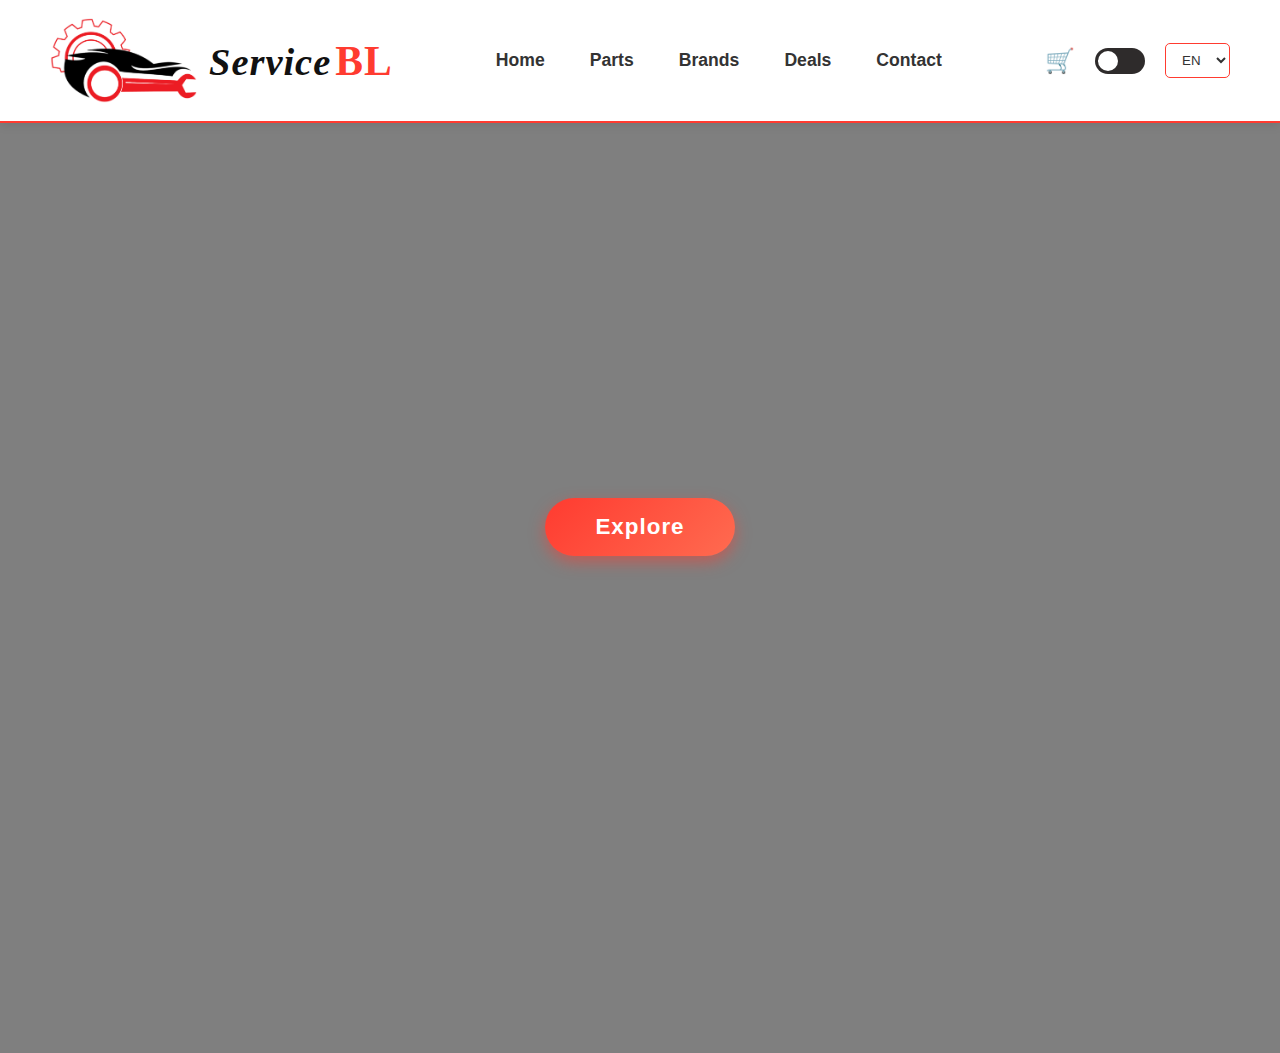
<file: home/home.html>
<!DOCTYPE html>
<html lang="en">
<head>
  <meta charset="UTF-8">
  <meta name="viewport" content="width=device-width, initial-scale=1.0">
  <title>AutoService</title>
  <link rel="stylesheet" href="/home/home.css">
</head>
<body>

  <!-- HEADER -->
  <header class="header">
    <div class="logo">
      <img src="./images/logo.png" alt="AutoService Logo">
      <h1 class="brand-name">
        <span class="service">Service</span><span class="bl">BL</span>
      </h1>
    </div>

    <nav class="nav">
      <ul>
        <li><a href="#">Home</a></li>
        <li><a href="#">Parts</a></li>
        <li><a href="#">Brands</a></li>
        <li><a href="#">Deals</a></li>
        <li><a href="#">Contact</a></li>
      </ul>
    </nav>

    <div class="header-right">
      <div class="cart-icon">🛒</div>
      <label class="theme-switch">
        <input type="checkbox" id="theme-toggle">
        <span class="slider"></span>
      </label>
      <div class="language-selector">
        <select id="language">
          <option value="en">EN</option>
          <option value="fr">FR</option>
          <option value="ar">AR</option>
        </select>
      </div>
    </div>
  </header>

  <!-- SLIDESHOW -->
  <section class="slideshow">
    <div class="slide" style="background-image: url('./images/2023-BMW-M4-CSL-001-2160.jpg');"></div>
    <div class="slide" style="background-image: url('./images/2025-Cupra-Tindaya-Concept-004-2160.jpg');"></div>
    <div class="slide" style="background-image: url('./images/2025-Mercedes-AMG-GT2-Edition-W16-001-1440w.jpg');"></div>
    <div class="slide" style="background-image: url('./images/2026-Shelby-Super-Snake-R-006-2160.jpg');"></div>
  </section>

  <!-- OVERLAY -->
  <div class="overlay">
   <button class="explore-btn" onclick="document.querySelector('#parts-section').scrollIntoView({ behavior: 'smooth' });">
   Explore
</button>

  </div>

  <script>
    // Dark/Light Mode Toggle
    const toggle = document.getElementById('theme-toggle');
    toggle.addEventListener('change', () => {
      document.body.classList.toggle('dark-mode', toggle.checked);
    });
  </script>
  <script>
  const translations = {
    en: {
      home: "Home",
      parts: "Parts",
      brands: "Brands",
      deals: "Deals",
      contact: "Contact",
      explore: "Explore"
    },
    fr: {
      home: "Accueil",
      parts: "Pièces",
      brands: "Marques",
      deals: "Offres",
      contact: "Contact",
      explore: "Explorer"
    },
    ar: {
      home: "الرئيسية",
      parts: "القطع",
      brands: "العلامات",
      deals: "العروض",
      contact: "اتصل بنا",
      explore: "استكشاف"
    }
  };

  const langSelect = document.getElementById("language");
  const navLinks = document.querySelectorAll(".nav a");
  const exploreBtn = document.querySelector(".explore-btn");

  // Function to switch language
  function switchLanguage(lang) {
    const t = translations[lang];
    navLinks[0].textContent = t.home;
    navLinks[1].textContent = t.parts;
    navLinks[2].textContent = t.brands;
    navLinks[3].textContent = t.deals;
    navLinks[4].textContent = t.contact;
    exploreBtn.textContent = t.explore;

    // Change direction for Arabic
    if (lang === "ar") {
      document.body.dir = "rtl";
    } else {
      document.body.dir = "ltr";
    }
  }

  // Listen for change
  langSelect.addEventListener("change", () => {
    switchLanguage(langSelect.value);
  });
</script>


</body>
</html>
</file>
<file: home/home.css>
/* ------------------------------------
   GLOBAL RESET & BASE STYLES
------------------------------------ */
* {
  margin: 0;
  padding: 0;
  box-sizing: border-box;
  font-family: "Poppins", sans-serif;
}

body {
  background-color: #fff;
  color: #111;
  transition: background 0.4s, color 0.4s;
}

/* ------------------------------------
   HEADER
------------------------------------ */
.header {
  display: flex;
  justify-content: space-between;
  align-items: center;
  padding: 18px 50px;
  background-color: #fff;
  border-bottom: 2px solid #ff3b30;
  box-shadow: 0 2px 10px rgba(0, 0, 0, 0.1);
  position: relative;
  z-index: 10;
}

/* --- Logo & Brand Name --- */
.logo {
  display: flex;
  align-items: center;
  gap: 12px;
}

.logo img {
  height: 85px;
  width: auto;
  object-fit: contain;
}

.brand-name {
  font-size: 2.4rem;
  font-weight: 700;
  letter-spacing: 1px;
  display: flex;
  align-items: baseline;
}

.brand-name .service {
  font-family: "Playfair Display", serif;
  font-style: italic;
  color: #111;
}

.brand-name .bl {
  color: #ff3b30;
  font-family: "Brush Script MT", "Lucida Handwriting", cursive;
  font-weight: 600;
  margin-left: 4px;
  font-size: 2.6rem;
}

/* Change the word "Service" in dark mode */
body.dark-mode .brand-name .service {
  color: #fff;
}

/* --- Navigation --- */
.nav {
  flex: 1;
  display: flex;
  justify-content: center;
}

.nav ul {
  list-style: none;
  display: flex;
  gap: 45px;
}

.nav a {
  text-decoration: none;
  color: #333;
  font-weight: 600;
  font-size: 1.1rem;
  transition: color 0.3s, transform 0.2s;
}

.nav a:hover {
  color: #ff3b30;
  transform: scale(1.05);
}

/* --- Header Right Section (Cart + Theme + Language) --- */
.header-right {
  display: flex;
  align-items: center;
  gap: 20px;
  font-size: 1.5rem;
}

/* Cart Icon */
.cart-icon {
  cursor: pointer;
  transition: transform 0.2s;
}

.cart-icon:hover {
  transform: scale(1.1);
}

/* Language Selector */
.language-selector select {
  background: #fff;
  color: #333;
  border: 1px solid #ff3b30;
  border-radius: 5px;
  padding: 8px 12px;
  cursor: pointer;
  font-weight: 500;
  transition: 0.3s;
}

.language-selector select:hover {
  background: #ff3b30;
  color: #fff;
}

/* Dark mode styles for header text and language selector */
body.dark-mode .header {
  background-color: #000;
  border-bottom: 2px solid #fff;
}

body.dark-mode .nav a {
  color: #fff;
}

body.dark-mode .language-selector select {
  background: #000;
  color: #fff;
  border-color: #fff;
}

body.dark-mode .language-selector select:hover {
  background: #fff;
  color: #000;
}

/* ------------------------------------
   THEME SWITCH (Clean Sun/Moon Style)
------------------------------------ */
.theme-switch {
  position: relative;
  display: inline-block;
  width: 50px;
  height: 26px;
}

.theme-switch input {
  opacity: 0;
  width: 0;
  height: 0;
}

/* Background track */
.slider {
  position: absolute;
  cursor: pointer;
  top: 0; left: 0; right: 0; bottom: 0;
  background-color: #2e2b2b; /* dark tone */
  border-radius: 50px;
  transition: background 0.4s;
  overflow: hidden;
}

/* Knob */
.slider::before {
  content: "";
  position: absolute;
  height: 20px;
  width: 20px;
  left: 3px;
  top: 3px;
  background-color: #fff;
  border-radius: 50%;
  transition: transform 0.4s;
  z-index: 2;
}

/* SUN (light mode) */
.slider::after {
  content: "";
  position: absolute;
  top: 50%;
  left: 6px;
  width: 10px;
  height: 10px;
  background: #fff;
  border-radius: 50%;
  transform: translateY(-50%);
  box-shadow:
    0 -7px 0 -4px #fff,
    0 7px 0 -4px #fff,
    7px 0 0 -4px #fff,
    -7px 0 0 -4px #fff,
    5px 5px 0 -4px #fff,
    -5px 5px 0 -4px #fff,
    5px -5px 0 -4px #fff,
    -5px -5px 0 -4px #fff;
  transition: all 0.4s ease;
  opacity: 1;
}

/* MOON (dark mode) */
input:checked + .slider::after {
  width: 10px;
  height: 10px;
  border-radius: 50%;
  background: #fff;
  box-shadow: none;
  left: auto;
  right: 8px;
  transform: translateY(-50%) translateX(2px);
  /* create moon crescent effect */
  box-shadow: -4px 0 0 0 #2e2b2b;
}

/* Move knob */
input:checked + .slider::before {
  transform: translateX(24px);
}

/* Hover glow */
.theme-switch:hover .slider {
  box-shadow: 0 0 10px rgba(255, 255, 255, 0.4);
}


/* ------------------------------------
   SLIDESHOW
------------------------------------ */
.slideshow {
  position: relative;
  width: 100%;
  height: 100vh;
  overflow: hidden;
  z-index: 1;
}

.slide {
  position: absolute;
  width: 100%;
  height: 100%;
  background-size: cover;
  background-position: center;
  opacity: 0;
  animation: fadeAnimation 16s infinite;
}

.slide:nth-child(1) { animation-delay: 0s; }
.slide:nth-child(2) { animation-delay: 4s; }
.slide:nth-child(3) { animation-delay: 8s; }
.slide:nth-child(4) { animation-delay: 12s; }

@keyframes fadeAnimation {
  0% { opacity: 0; }
  5% { opacity: 1; }
  25% { opacity: 1; }
  30% { opacity: 0; }
  95% { opacity: 0; }
  100% { opacity: 0; }
}

/* ------------------------------------
   OVERLAY + EXPLORE BUTTON
------------------------------------ */
.overlay {
  position: absolute;
  top: 0;
  left: 0;
  width: 100%;
  height: 117vh;
  background: rgba(0, 0, 0, 0.5);
  display: flex;
  justify-content: center;
  align-items: center;
  z-index: 5;
}

.explore-btn {
  background: linear-gradient(135deg, #ff3b30, #ff6b50);
  color: #fff;
  border: none;
  padding: 16px 50px;
  font-size: 1.4rem;
  font-weight: 700;
  border-radius: 50px;
  cursor: pointer;
  letter-spacing: 1px;
  transition: transform 0.3s, box-shadow 0.3s, background 0.3s;
  box-shadow: 0 6px 15px rgba(255, 59, 48, 0.5);
}

.explore-btn:hover {
  transform: scale(1.1) translateY(-2px);
  box-shadow: 0 10px 20px rgba(255, 59, 48, 0.7);
  background: linear-gradient(135deg, #ff5b40, #ff2a20);
}

/* Dark mode button */
body.dark-mode .explore-btn {
  background: #fff;
  color: #000;
}
</file>
